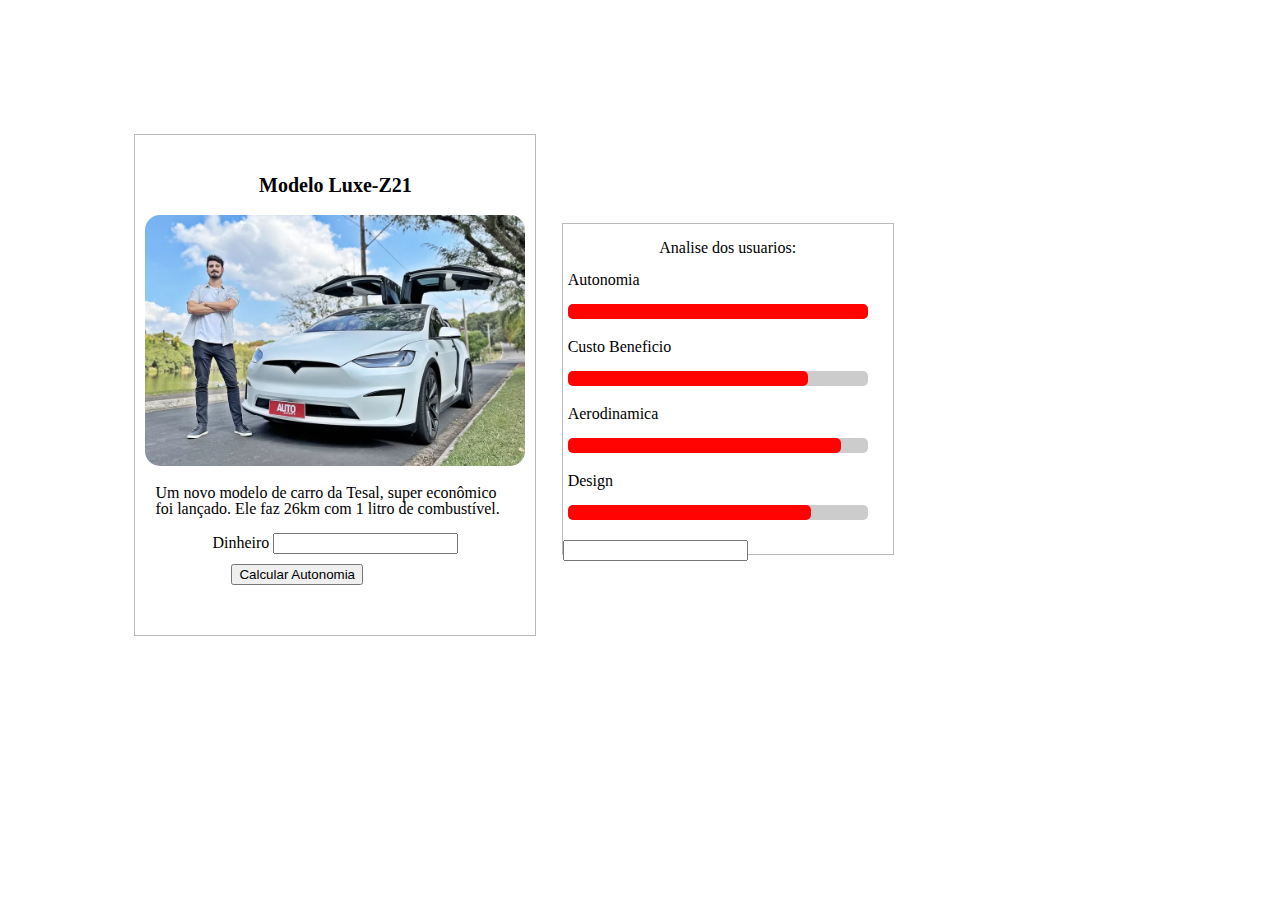
<file: index.html>
<!DOCTYPE html>
<html lang="en">
<head>
    <meta charset="UTF-8">
    <meta http-equiv="X-UA-Compatible" content="IE=edge">
    <meta name="viewport" content="width=device-width, initial-scale=1.0">
    <link rel="stylesheet" href="./style.css">
    <title>Document</title>
</head>
<section class="app">
    <div class="elementos">
        <div class="modelo">
            <p>Modelo Luxe-Z21 </p>
        </div>
        <div class="imagem">
            <img src="./foto-10-05-2022-14-50-21-1-.webp" alt="">
        </div>
        <div class="enunciado">
            <p>              Um novo modelo de carro da Tesal, super econômico foi lançado.
                Ele faz 26km com 1 litro de combustível.
                </p>
        </div>
   
     <!--                 Inicio funcaozinha e alert                  -->
      <div class="meio">
        <div class="header">
            <title>Calculo de autonomia</title>
        Dinheiro <input id="dinheiro" type="number"> <br />
        </div>
        
        <div class="botao">
            <button onclick="autonomie()" id="btn">Calcular Autonomia</button>
        </div>
      </div>
    
 
     
           <!--                 fim funcaozinha e alert                  -->




       
    </div>
   
    
</section>

   <!--                 Inicio Progress bar                         -->
<aside>
    <p id="title">Analise dos usuarios: </p>
    <div class="itens">
        <p>Autonomia</p>
        <div class="container">
            <div class="progress-bar1"></div>
        </div>
    
        <p>Custo Beneficio</p>
        <div class="container">    
            <div class="progress-bar2"></div>
        </div>
        <p>Aerodinamica</p>
        <div class="container">
            <div class="progress-bar3"></div>
        </div>
        <p>Design</p>
        <div class="container">
            <div class="progress-bar4"></div>
        </div>
    </div>

   <!--                 Fim Progress bar                         -->

      <!--                 Fazendo a div sumir sem evento                         -->
   <div class="totalAutonomia" id="totaut">
    <p id="x"></p>
    <p><input type="number" id="autom"></p>
</div>
      <!--               ///////////////////////////////                  -->


</aside>





    <script src="./listinha2.js"></script>
</body>
</html>
</file>
<file: style.css>
*/

html, body, div, span, applet, object, iframe,
h1, h2, h3, h4, h5, h6, p, blockquote, pre,
a, abbr, acronym, address, big, cite, code,
del, dfn, em, img, ins, kbd, q, s, samp,
small, strike, strong, sub, sup, tt, var,
b, u, i, center,
dl, dt, dd, ol, ul, li,
fieldset, form, label, legend,
table, caption, tbody, tfoot, thead, tr, th, td,
article, aside, canvas, details, embed, 
figure, figcaption, footer, header, hgroup, 
menu, nav, output, ruby, section, summary,
time, mark, audio, video {
	margin: 0;
	padding: 0;
	border: 0;
	font-size: 100%;
	font: inherit;
	vertical-align: baseline;
}
/* HTML5 display-role reset for older browsers */
article, aside, details, figcaption, figure, 
footer, header, hgroup, menu, nav, section {
	display: block;
}
body {
	line-height: 1;
}
ol, ul {
	list-style: none;
}
blockquote, q {
	quotes: none;
}
blockquote:before, blockquote:after,
q:before, q:after {
	content: '';
	content: none;
}
table {
	border-collapse: collapse;
	border-spacing: 0;
}


body{
    display: flex;
    flex-direction: row;
    background-color: white;
}

.app{
    border: 1px solid rgb(188, 185, 185);
    width: 400px;
    height: 500px;
    margin: 10% 
}

.elementos{
    display: flex;
    flex-direction: column;
    align-items: center;
    margin: 20px;
}
.elementos .modelo{
    font-size: 20px;
    font-weight: bold;
}

.imagem img{
    width: 380px;
    border-radius: 15px;
}
.enunciado p{
  
}
.botao{
    margin-top: 10px;
    margin-left: 19px;
    border-radius: 3px;
}
.botao:hover{
    background-color: red;
}


/* ///////////////////////////////////////// */
aside{
    border: 1px solid rgb(188, 185, 185);
    height: 330px;
    width: 330px;
    margin: 17% -8%;
    
}
aside #title{
    text-align: center;

}
aside .itens{
    margin-left: 5px;
}
.container {
    height: 15px;
    width: 300px;
    background-color: #CCC;
    position: relative;
    display: flex;
    flex-direction: column;
    margin-bottom: 20px;
    border-radius: 5px;
}
.container p{
    background-color: rgb(255, 255, 255);

}
.container .progress-bar1, .progress-bar2, .progress-bar3, .progress-bar4{
   position: absolute;
   height: 100%;
   background-color: #ff0303;
   animation: progress-animation 1s ;
   border-radius: 5px;
}
.container .progress-bar1{
    width: 100%;
}
.container .progress-bar2{
    width: 80%;
}
.container .progress-bar3{
    width: 91%;
}
.container .progress-bar4{
    width: 81%;
}

@keyframes progress-animation{
    0% { width: 0%; } 
    20% { width: 20%}
}
</file>
